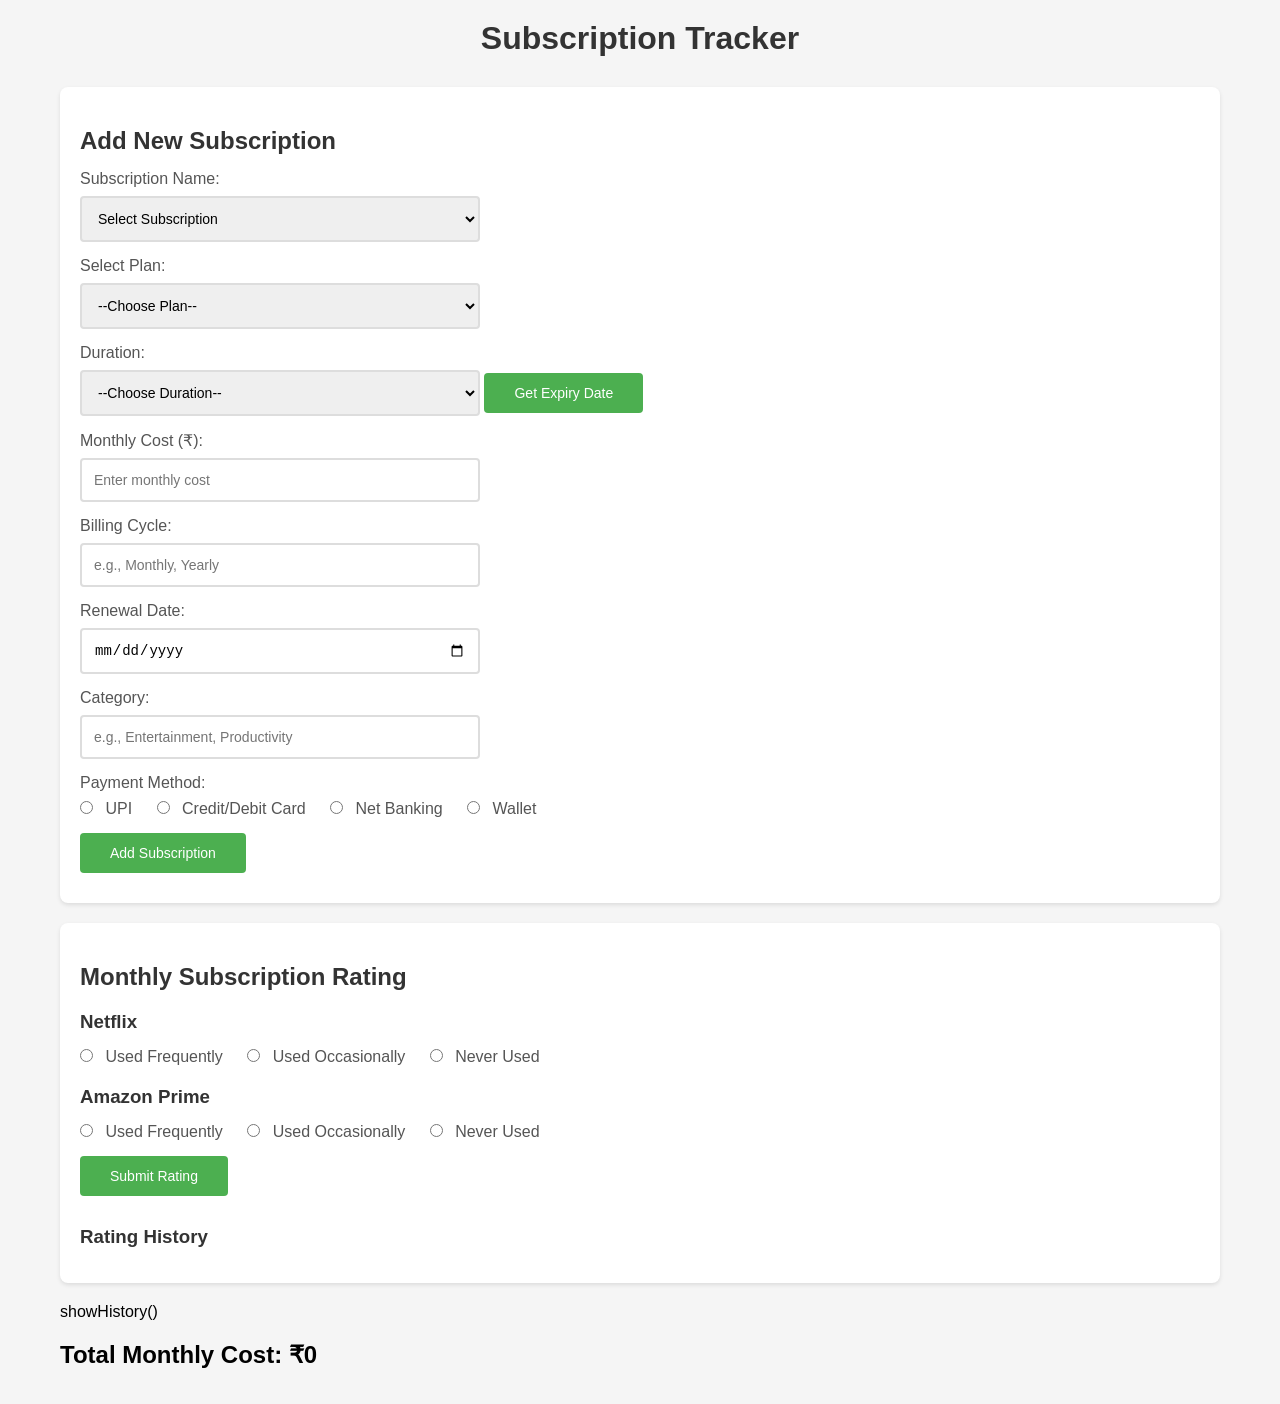
<file: stuff 2.html>
<!DOCTYPE html>
<html>
<head>
    <meta charset="UTF-8">
    <meta name="viewport" content="width=device-width, initial-scale=1.0">
    <title>Subscription Tracker</title>
    <style>
        * {
            margin: 0;
            padding: 0;
            box-sizing: border-box;
        }

        body {
            font-family: Arial, sans-serif;
            background-color: #f5f5f5;
            padding: 20px;
            max-width: 1200px;
            margin: 0 auto;
        }

        h1 {
            color: #333;
            font-size: 32px;
            margin-bottom: 30px;
            text-align: center;
        }

        h2, h3 {
            color: #333;
            margin-top: 20px;
            margin-bottom: 15px;
        }

        .form, .section {
            background-color: white;
            padding: 20px;
            border-radius: 8px;
            margin-bottom: 20px;
            box-shadow: 0 2px 4px rgba(0,0,0,0.1);
        }

        label {
            display: block;
            margin-bottom: 8px;
            color: #555;
            font-weight: 500;
        }

        input[type="text"],
        input[type="number"],
        input[type="date"],
        input[type="month"],
        input[type="password"],
        select {
            width: 100%;
            max-width: 400px;
            padding: 12px;
            margin-bottom: 15px;
            border: 2px solid #ddd;
            border-radius: 4px;
            font-size: 14px;
            transition: border-color 0.3s;
        }

        input[type="text"]:focus,
        input[type="number"]:focus,
        input[type="date"]:focus,
        input[type="month"]:focus,
        input[type="password"]:focus,
        select:focus {
            outline: none;
            border-color: #4CAF50;
        }

        button {
            padding: 12px 30px;
            background-color: #4CAF50;
            color: white;
            border: none;
            border-radius: 4px;
            cursor: pointer;
            font-size: 14px;
            margin-right: 10px;
            margin-bottom: 10px;
            transition: background-color 0.3s;
        }

        button:hover {
            background-color: #45a049;
        }

        input[type="radio"] {
            margin-right: 8px;
            cursor: pointer;
        }

        .radio-group {
            margin-bottom: 15px;
        }

        .radio-group label {
            display: inline-block;
            margin-right: 20px;
            margin-bottom: 0;
        }

        #result {
            margin-top: 15px;
            padding: 15px;
            background-color: #f0f0f0;
            border-radius: 4px;
            display: none;
        }

        #history {
            list-style: none;
            padding: 0;
        }

        #history li {
            padding: 10px;
            background-color: #f9f9f9;
            border-left: 4px solid #4CAF50;
            margin-bottom: 8px;
        }

        @media (max-width: 768px) {
            h1 {
                font-size: 24px;
            }

            input[type="text"],
            input[type="number"],
            input[type="date"],
            input[type="month"],
            input[type="password"],
            select {
                max-width: 100%;
            }

            .form, .section {
                padding: 15px;
            }
        }
    </style>
</head>
<body>
    <h1>Subscription Tracker</h1>

    <div class="form">
        <h2>Add New Subscription</h2>

        <label for="name">Subscription Name:</label>
        <select id="name" required>
            <option value="">Select Subscription</option>
            <option>NETFLIX</option>
            <option>AMAZON PRIME</option>
            <option>HOTSTAR</option>
            <option>ZEE5</option>
            <option>PRIME VIDEO</option>
            <option>MX PLAYER</option>
            <option>SPOTIFY</option>
            <option>JIO CINEMA</option>
        </select>

        <label for="plan">Select Plan:</label>
        <select id="plan" required>
            <option value="">--Choose Plan--</option>
            <option value="basic">Basic - ₹99/month</option>
            <option value="pro">Pro - ₹199/month</option>
            <option value="premium">Premium - ₹299/month</option>
        </select>

        <label for="duration">Duration:</label>
        <select id="duration" required>
            <option value="">--Choose Duration--</option>
            <option value="7">1 Week</option>
            <option value="30">1 Month</option>
            <option value="90">3 Months</option>
            <option value="365">1 Year</option>
        </select>

        <button onclick="calculateExpiry()">Get Expiry Date</button>
        <p id="result"></p>

        <label for="price">Monthly Cost (₹):</label>
        <input type="number" id="price" placeholder="Enter monthly cost" required>

        <label for="billingCycle">Billing Cycle:</label>
        <input type="text" id="billingCycle" placeholder="e.g., Monthly, Yearly" required>

        <label for="date">Renewal Date:</label>
        <input type="date" id="date" required>

        <label for="category">Category:</label>
        <input type="text" id="category" placeholder="e.g., Entertainment, Productivity" required>

        <label>Payment Method:</label>
        <div class="radio-group">
            <label><input type="radio" name="payment" value="upi"> UPI</label>
            <label><input type="radio" name="payment" value="card"> Credit/Debit Card</label>
            <label><input type="radio" name="payment" value="netbanking"> Net Banking</label>
            <label><input type="radio" name="payment" value="wallet"> Wallet</label>
        </div>

        <div id="paymentDetails"></div>

        <button onclick="addSubscription()">Add Subscription</button>
    </div>

    <div class="section">
        <h2>Monthly Subscription Rating</h2>

        <h3>Netflix</h3>
        <div class="radio-group">
            <label><input type="radio" name="netflix-rating" value="Frequently"> Used Frequently</label>
            <label><input type="radio" name="netflix-rating" value="Occasionally"> Used Occasionally</label>
            <label><input type="radio" name="netflix-rating" value="Never"> Never Used</label>
        </div>

        <h3>Amazon Prime</h3>
        <div class="radio-group">
            <label><input type="radio" name="prime-rating" value="Frequently"> Used Frequently</label>
            <label><input type="radio" name="prime-rating" value="Occasionally"> Used Occasionally</label>
            <label><input type="radio" name="prime-rating" value="Never"> Never Used</label>
        </div>

        <button onclick="saveRating()">Submit Rating</button>

        <h3>Rating History</h3>
        <ul id="history"></ul>
    </div>

    <script>
        function calculateExpiry() {
            const duration = document.getElementById("duration").value;
            if (!duration) {
                alert("Please select a duration");
                return;
            }
            
            const today = new Date();
            const expiry = new Date(today.setDate(today.getDate() + parseInt(duration)));
            document.getElementById("result").style.display = "block";
            document.getElementById("result").textContent = "Expiry Date: " + expiry.toLocaleDateString();
        }

        function addSubscription() {
            alert("Subscription added successfully!");
        }

        function saveRating() {
            const netflixRating = document.querySelector('input[name="netflix-rating"]:checked')?.value;
            const primeRating = document.querySelector('input[name="prime-rating"]:checked')?.value;
            
            if (!netflixRating || !primeRating) {
                alert("Please rate both subscriptions");
                return;
            }

            let history = JSON.parse(localStorage.getItem("ratings")) || [];
            let date = new Date().toLocaleDateString();
            
            history.push(date + " - Netflix: " + netflixRating + ", Prime: " + primeRating);
            localStorage.setItem("ratings", JSON.stringify(history));
            
            showHistory();
            alert("Rating saved successfully!");
        }

        function showHistory() {
            let history = JSON.parse(localStorage.getItem("ratings")) || [];
            let list = document.getElementById("history");
            list.innerHTML = "";
            
            history.forEach(function(item) {
                let li = document.createElement("li");
                li.textContent = item;
                list.appendChild(li);
            });
        }

        // Load history on page load
        showHistory();
    </script>
</body>
</html>
showHistory()

</script>

</body>
</html>






    
  </div>

  <h2 style="color:black;"
    style="font-family: 'Times New Roman', Times, serif;"
    style="font-size:200px">Total Monthly Cost: ₹<span id="total">0</span></h2>
  <ul id="list"></ul>

  <script src="script.js"></script>
</body>
</file>
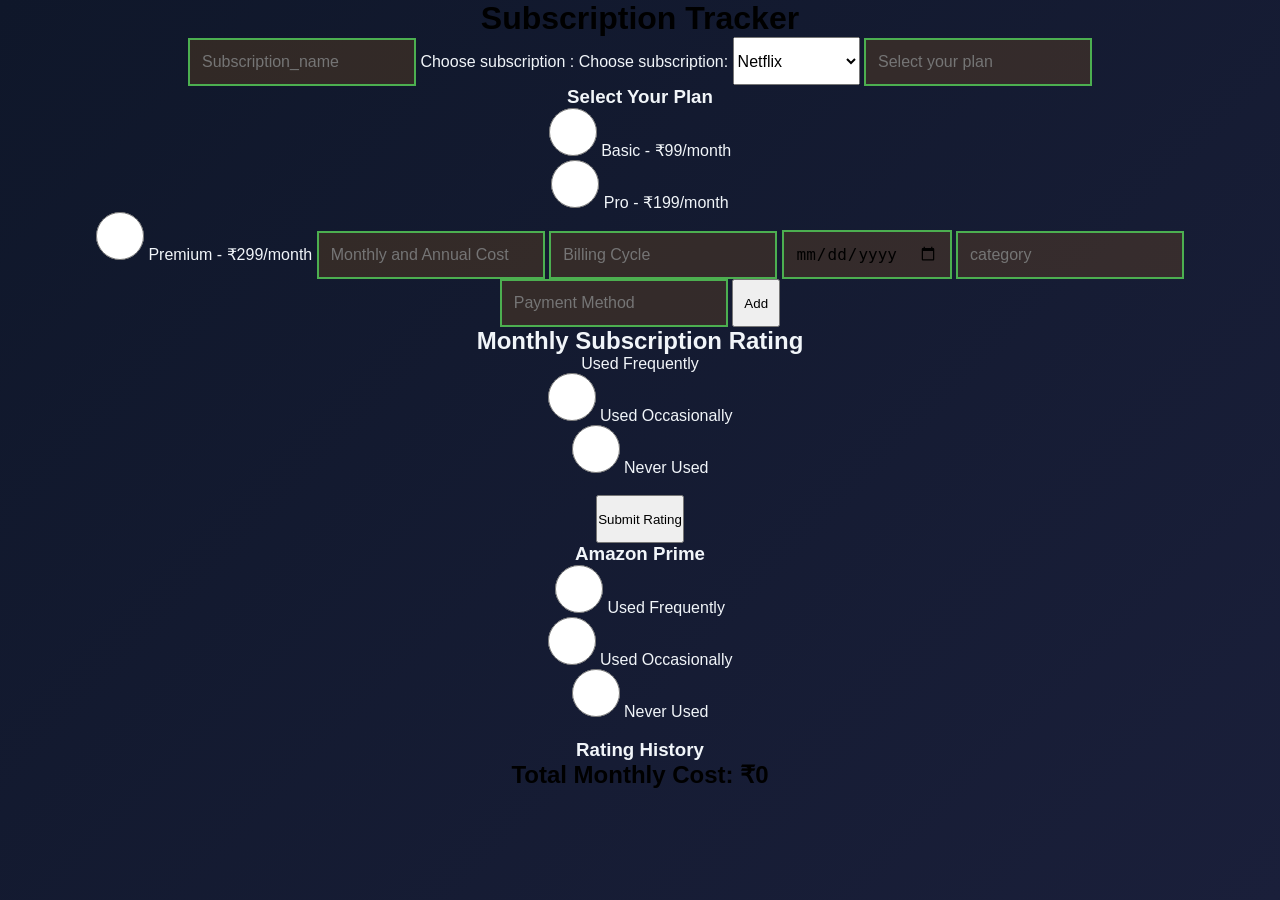
<file: stuff1.html>
<!DOCTYPE html>
<html>
<head>
    <style >
        input{ 
            background-color: pink ;
            border:2px solid #4CAF50;
            padding: 12px;
        }

        


    </style>
  <title>Subscription Tracker</title>
  <link rel="stylesheet" href="style.css">
</head>
<body>

  <h1 style="color:black;"
    style="font-family: 'Times New Roman', Times, serif;"
    style="font-size:200px">Subscription Tracker </h1>

  <div class="form">

    <input type="text" id="name" placeholder="Subscription_name " style="background-color:  rgba(233, 140, 10, 0.153);";>
    <label for="subscription_name">Choose subscription :</label>

<label for="subscription_name">Choose subscription:</label>

<select id="subscription_name" name="subscription_name">
  <option value="NETFLIX">Netflix</option>
  <option value="SPOTIFY">Spotify</option>
  <option value="AMAZON">Amazon Prime</option>
</select>
    <input type="text" id="plan" placeholder="Select your plan" style="background-color: rgba(233, 140, 10, 0.153)">
    <h3>Select Your Plan</h3>

<input type="radio" id="basic" name="plan" value="basic">
<label for="basic">Basic - ₹99/month</label><br>

<input type="radio" id="pro" name="plan" value="pro">
<label for="pro">Pro - ₹199/month</label><br>

<input type="radio" id="premium" name="plan" value="premium">
<label for="premium">Premium - ₹299/month</label>
    <input type="number" id="price" placeholder="Monthly and Annual Cost" style="background-color:rgba(233, 140, 10, 0.153);">
    <input type="number" id="Name" placeholder="Billing Cycle" style="background-color:rgba(233, 140, 10, 0.153);">
    <input type="date" id="date" placeholder="Renewal date" style="background-color:rgba(233, 140, 10, 0.153)">
    <input type="text" id="name" placeholder="category" style="background-color: rgba(233, 140, 10, 0.153)">
    <input type="text" id="name" placeholder="Payment Method" style="background-color: rgba(233, 140, 10, 0.153)">
    <button onclick="addSubscription()">Add</button>



<title> Subscription Rating</title>

<style>
body{
font-family: Arial;
text-align:center;
}

.box{
border:2px solid black;
padding:20px;
width:300px;
margin:auto;
}
</style>

</head>

<body>

<h2>Monthly Subscription Rating</h2>

<div class="hexagon>

<h3>Netflix</h3>

<label>
<input type="radio" name="rating" value="Frequently"> Used Frequently
</label><br>

<label>
<input type="radio" name="rating" value="Occasionally"> Used Occasionally
</label><br>

<label>
<input type="radio" name="rating" value="Never"> Never Used
</label><br><br>

<button onclick="saveRating()">Submit Rating</button> 


<h3>Amazon Prime</h3>
<label>
<input type="radio" name="rating" value="Frequently"> Used Frequently
</label><br>

<label>
<input type="radio" name="rating" value="Occasionally"> Used Occasionally
</label><br>

<label>
<input type="radio" name="rating" value="Never"> Never Used
</label><br><br>

</div>

<h3>Rating History</h3>
<ul id="history"></ul>

<script>

function saveRating(){

let rating = document.querySelector('input[name="rating"]:checked').value

let history = JSON.parse(localStorage.getItem("ratings")) || []

let date = new Date().toLocaleDateString()

history.push(date + " - " + rating)

localStorage.setItem("ratings", JSON.stringify(history))

showHistory()

}

function showHistory(){

let history = JSON.parse(localStorage.getItem("ratings")) || []

let list = document.getElementById("history")

list.innerHTML=""

history.forEach(function(item){
let li = document.createElement("li")
li.textContent = item
list.appendChild(li)
})

}

showHistory()

</script>

</body>
</html>






    
  </div>

  <h2 style="color:black;"
    style="font-family: 'Times New Roman', Times, serif;"
    style="font-size:200px">Total Monthly Cost: ₹<span id="total">0</span></h2>
  <ul id="list"></ul>

  <script src="script.js"></script>
</body>
</file>
<file: style.css>
/* ==================== ROOT & VARIABLES ==================== */
:root {
    --primary-color: #6366f1;
    --primary-dark: #4f46e5;
    --primary-light: #818cf8;
    --accent-color: #a78bfa;
    --danger-color: #ef4444;
    --success-color: #10b981;
    --warning-color: #f59e0b;
    
    --bg-primary: #0f172a;
    --bg-secondary: #1e293b;
    --bg-tertiary: #334155;
    --text-primary: #f1f5f9;
    --text-secondary: #cbd5e1;
    --text-tertiary: #94a3b8;
    
    --glass-bg: rgba(30, 41, 59, 0.7);
    --glass-border: rgba(226, 232, 240, 0.1);
    
    --shadow-sm: 0 2px 4px rgba(0, 0, 0, 0.3);
    --shadow-md: 0 8px 16px rgba(0, 0, 0, 0.4);
    --shadow-lg: 0 20px 40px rgba(0, 0, 0, 0.5);
    
    --transition: all 0.3s cubic-bezier(0.4, 0, 0.2, 1);
    
    /* Safe area insets for notched devices */
    --safe-area-inset-top: env(safe-area-inset-top, 0);
    --safe-area-inset-right: env(safe-area-inset-right, 0);
    --safe-area-inset-bottom: env(safe-area-inset-bottom, 0);
    --safe-area-inset-left: env(safe-area-inset-left, 0);
}

/* ==================== ANDROID / PWA OPTIMIZATIONS ==================== */
/* Enable GPU acceleration for smooth animations on mobile */
body,
.dashboard-wrapper,
.sidebar,
.main-content,
.page-content {
    -webkit-font-smoothing: antialiased;
    -webkit-transform: translateZ(0);
    transform: translateZ(0);
}

/* Optimize touch interactions */
button,
a,
input,
select,
textarea,
.nav-item,
.fab,
.subscription-card,
.metric-card {
    -webkit-touch-callout: none;
    -webkit-user-select: none;
    user-select: none;
    -webkit-tap-highlight-color: transparent;
    touch-action: manipulation;
    /* Minimum touch target size (48x48px) */
    min-height: 48px;
    min-width: 48px;
}

/* Ensure proper viewport fit for notches */
html {
    width: 100%;
    height: 100%;
    padding-top: var(--safe-area-inset-top);
    padding-right: var(--safe-area-inset-right);
    padding-bottom: var(--safe-area-inset-bottom);
    padding-left: var(--safe-area-inset-left);
}

body {
    width: 100%;
    height: 100%;
    overflow-x: hidden;
}

#loginPage,
.dashboard-wrapper {
    padding-top: max(0px, var(--safe-area-inset-top));
    padding-bottom: max(0px, var(--safe-area-inset-bottom));
}

/* Prevent zoom on input focus on iOS */
input,
select,
textarea {
    font-size: 16px;
}

/* ==================== GLOBAL STYLES ==================== */
* {
    margin: 0;
    padding: 0;
    box-sizing: border-box;
}

html, body {
    width: 100%;
    height: 100%;
}

body {
    font-family: 'Poppins', sans-serif;
    background: linear-gradient(135deg, var(--bg-primary) 0%, #1a1f3a 100%);
    color: var(--text-primary);
    background-attachment: fixed;
    min-height: 100vh;
    overflow-x: hidden;
}

/* Scrollbar */
::-webkit-scrollbar {
    width: 8px;
}

::-webkit-scrollbar-track {
    background: transparent;
}

::-webkit-scrollbar-thumb {
    background: rgba(99, 102, 241, 0.3);
    border-radius: 4px;
}

::-webkit-scrollbar-thumb:hover {
    background: rgba(99, 102, 241, 0.5);
}

/* ==================== GLASSMORPHISM ==================== */
.glass {
    background: var(--glass-bg);
    backdrop-filter: blur(10px);
    border: 1px solid var(--glass-border);
    border-radius: 16px;
}

.glass:hover {
    background: rgba(30, 41, 59, 0.8);
    border-color: rgba(226, 232, 240, 0.15);
}

/* ==================== HIDDEN/ACTIVE STATES ==================== */
.hidden {
    display: none !important;
}

.active {
    display: block !important;
}

/* ==================== AUTH PAGE ==================== */
.auth-page {
    display: none;
    min-height: 100vh;
    width: 100%;
    position: relative;
    z-index: 1001;
}

.auth-page.active {
    display: flex;
    align-items: center;
    justify-content: center;
}

.auth-container {
    width: 100%;
    height: 100%;
    display: grid;
    grid-template-columns: 1fr 1fr;
    background: linear-gradient(135deg, var(--bg-primary) 0%, #1a1f3a 100%);
}

.auth-left {
    background: linear-gradient(135deg, var(--primary-color), var(--accent-color));
    display: flex;
    align-items: center;
    justify-content: center;
    padding: 40px;
}

.auth-branding {
    text-align: center;
    color: white;
}

.brand-logo {
    width: 100px;
    height: 100px;
    background: rgba(255, 255, 255, 0.2);
    border-radius: 20px;
    display: flex;
    align-items: center;
    justify-content: center;
    font-size: 50px;
    margin: 0 auto 30px;
    backdrop-filter: blur(10px);
    border: 2px solid rgba(255, 255, 255, 0.3);
}

.auth-branding h1 {
    font-size: 48px;
    font-weight: 800;
    margin-bottom: 10px;
}

.auth-branding p {
    font-size: 16px;
    opacity: 0.9;
    margin-bottom: 50px;
}

.brand-features {
    display: flex;
    flex-direction: column;
    gap: 20px;
}

.feature {
    display: flex;
    align-items: center;
    gap: 15px;
    font-size: 14px;
}

.feature i {
    font-size: 24px;
}

.auth-right {
    display: flex;
    align-items: center;
    justify-content: center;
    padding: 40px;
    background: linear-gradient(135deg, var(--bg-secondary) 0%, var(--bg-primary) 100%);
}

.auth-form-container {
    width: 100%;
    max-width: 400px;
}

.auth-form-container h2 {
    font-size: 32px;
    font-weight: 800;
    margin-bottom: 8px;
}

.auth-form-container > p {
    color: var(--text-tertiary);
    margin-bottom: 30px;
}

.auth-form {
    display: flex;
    flex-direction: column;
    gap: 20px;
    margin-bottom: 20px;
}

.form-group {
    display: flex;
    flex-direction: column;
    gap: 8px;
}

.form-group label {
    font-size: 13px;
    color: var(--text-secondary);
    font-weight: 600;
}

.form-group input,
.form-group select {
    padding: 12px;
    background: rgba(15, 23, 42, 0.5);
    border: 1px solid var(--glass-border);
    border-radius: 10px;
    color: var(--text-primary);
    font-size: 14px;
    font-family: 'Poppins', sans-serif;
    transition: var(--transition);
}

.form-group input:focus,
.form-group select:focus {
    outline: none;
    border-color: var(--primary-light);
    background: rgba(15, 23, 42, 0.8);
    box-shadow: 0 0 20px rgba(99, 102, 241, 0.2);
}

.form-group input::placeholder {
    color: var(--text-tertiary);
}

.form-group .valid-icon,
.form-group .toggle-password {
    display: none;
}

.form-options {
    display: flex;
    justify-content: space-between;
    align-items: center;
    font-size: 13px;
}

.checkbox {
    display: flex;
    align-items: center;
    gap: 8px;
    cursor: pointer;
    color: var(--text-secondary);
}

.checkbox input {
    width: 16px;
    height: 16px;
    cursor: pointer;
}

.forgot-password {
    color: var(--primary-light);
    text-decoration: none;
    transition: var(--transition);
}

.forgot-password:hover {
    color: var(--primary-color);
}

.divider {
    text-align: center;
    color: var(--text-tertiary);
    font-size: 13px;
    margin: 20px 0;
    position: relative;
}

.divider::before,
.divider::after {
    content: '';
    position: absolute;
    top: 50%;
    width: 45%;
    height: 1px;
    background: var(--glass-border);
}

.divider::before {
    left: 0;
}

.divider::after {
    right: 0;
}

.btn-social {
    width: 100%;
    padding: 12px;
    background: var(--glass-bg);
    border: 1px solid var(--glass-border);
    border-radius: 10px;
    color: var(--text-primary);
    font-weight: 600;
    cursor: pointer;
    display: flex;
    align-items: center;
    justify-content: center;
    gap: 10px;
    transition: var(--transition);
}

.btn-social:hover {
    background: rgba(30, 41, 59, 0.8);
    border-color: var(--primary-light);
}

.auth-footer {
    text-align: center;
    margin-top: 20px;
    font-size: 14px;
    color: var(--text-tertiary);
}

.auth-footer a {
    color: var(--primary-light);
    text-decoration: none;
    transition: var(--transition);
}

.auth-footer a:hover {
    color: var(--primary-color);
}

/* ==================== DASHBOARD WRAPPER ==================== */
.dashboard-wrapper {
    display: none;
    min-height: 100vh;
    width: 100%;
    grid-template-columns: 280px 1fr;
    position: relative;
    z-index: 1;
}

.dashboard-wrapper.active {
    display: grid;
    z-index: 1;
}

/* ==================== SIDEBAR ==================== */
.sidebar {
    position: fixed;
    left: 0;
    top: 0;
    width: 280px;
    height: 100vh;
    background: linear-gradient(180deg, var(--bg-secondary) 0%, var(--bg-primary) 100%);
    border-right: 1px solid var(--glass-border);
    display: flex;
    flex-direction: column;
    padding: 30px 20px;
    z-index: 999;
    overflow-y: auto;
    box-shadow: var(--shadow-md);
}

.logo {
    display: flex;
    align-items: center;
    gap: 12px;
    margin-bottom: 40px;
    font-size: 24px;
    font-weight: 700;
}

.logo i {
    background: linear-gradient(135deg, var(--primary-color), var(--accent-color));
    background-clip: text;
    -webkit-background-clip: text;
    -webkit-text-fill-color: transparent;
}

.nav-menu {
    flex: 1;
    display: flex;
    flex-direction: column;
    gap: 8px;
}

.nav-item {
    display: flex;
    align-items: center;
    gap: 14px;
    padding: 14px 16px;
    border-radius: 12px;
    color: var(--text-secondary);
    text-decoration: none;
    font-weight: 500;
    transition: var(--transition);
    cursor: pointer;
}

.nav-item:hover {
    background: rgba(99, 102, 241, 0.1);
    color: var(--primary-light);
    transform: translateX(4px);
}

.nav-item.active {
    background: linear-gradient(135deg, rgba(99, 102, 241, 0.2), rgba(167, 139, 250, 0.1));
    color: var(--primary-light);
    border-left: 3px solid var(--primary-color);
    padding-left: 13px;
}

.sidebar-footer {
    padding-top: 20px;
    border-top: 1px solid var(--glass-border);
}

.btn-logout {
    width: 100%;
    padding: 12px;
    background: rgba(239, 68, 68, 0.1);
    border: 1px solid rgba(239, 68, 68, 0.2);
    border-radius: 10px;
    color: var(--danger-color);
    font-weight: 600;
    cursor: pointer;
    display: flex;
    align-items: center;
    justify-content: center;
    gap: 10px;
    transition: var(--transition);
}

.btn-logout:hover {
    background: rgba(239, 68, 68, 0.2);
    border-color: var(--danger-color);
}

/* ==================== MAIN CONTENT ==================== */
.main-content {
    margin-left: 280px;
    min-height: 100vh;
    display: flex;
    flex-direction: column;
    background: linear-gradient(135deg, var(--bg-primary) 0%, #1a1f3a 100%);
    background-attachment: fixed;
}

.top-header {
    position: sticky;
    top: 0;
    z-index: 100;
    height: 80px;
    padding: 0 40px;
    display: flex;
    align-items: center;
    justify-content: space-between;
    background: linear-gradient(180deg, rgba(30, 41, 59, 0.8) 0%, rgba(30, 41, 59, 0.4) 100%);
    backdrop-filter: blur(10px);
    border-bottom: 1px solid var(--glass-border);
}

.header-left h1 {
    font-size: 28px;
    font-weight: 700;
}

.header-right {
    display: flex;
    align-items: center;
    gap: 20px;
}

.search-bar {
    position: relative;
    display: flex;
    align-items: center;
    width: 300px;
    padding: 10px 16px;
    background: var(--glass-bg);
    border: 1px solid var(--glass-border);
    border-radius: 12px;
    transition: var(--transition);
}

.search-bar:focus-within {
    background: rgba(30, 41, 59, 0.8);
    border-color: var(--primary-light);
    box-shadow: 0 0 20px rgba(99, 102, 241, 0.2);
}

.search-bar i {
    color: var(--text-tertiary);
    margin-right: 12px;
}

.search-bar input {
    background: none;
    border: none;
    color: var(--text-primary);
    width: 100%;
    outline: none;
    font-size: 14px;
}

.search-bar input::placeholder {
    color: var(--text-tertiary);
}

.header-btn {
    position: relative;
    width: 44px;
    height: 44px;
    border-radius: 12px;
    background: var(--glass-bg);
    border: 1px solid var(--glass-border);
    color: var(--text-primary);
    cursor: pointer;
    font-size: 18px;
    transition: var(--transition);
}

.header-btn:hover {
    background: rgba(99, 102, 241, 0.1);
    border-color: var(--primary-light);
}

.badge {
    position: absolute;
    top: -8px;
    right: -8px;
    width: 24px;
    height: 24px;
    background: linear-gradient(135deg, var(--danger-color), #f87171);
    border-radius: 50%;
    display: flex;
    align-items: center;
    justify-content: center;
    font-size: 11px;
    font-weight: 700;
    color: white;
}

/* ==================== PAGE CONTENT ==================== */
.page-content {
    display: none;
    flex: 1;
    padding: 40px;
    max-width: 1600px;
    margin: 0 auto;
    width: 100%;
}

.page-content.active {
    display: block;
    animation: fadeIn 0.3s ease;
}

@keyframes fadeIn {
    from { opacity: 0; }
    to { opacity: 1; }
}

/* ==================== METRICS GRID ==================== */
.metrics-grid {
    display: grid;
    grid-template-columns: repeat(auto-fit, minmax(260px, 1fr));
    gap: 20px;
    margin-bottom: 40px;
}

.metric-card {
    padding: 24px;
    border-radius: 16px;
    position: relative;
    overflow: hidden;
}

.metric-card::before {
    content: '';
    position: absolute;
    top: -50%;
    right: -50%;
    width: 200px;
    height: 200px;
    background: radial-gradient(circle, var(--primary-color) 0%, transparent 70%);
    opacity: 0.1;
    border-radius: 50%;
}

.metric-card.warning {
    border: 2px solid rgba(249, 115, 22, 0.2);
}

.metric-card.success {
    border: 2px solid rgba(16, 185, 129, 0.2);
}

.metric-header {
    display: flex;
    justify-content: space-between;
    align-items: start;
    margin-bottom: 16px;
    position: relative;
    z-index: 1;
}

.metric-header h3 {
    font-size: 14px;
    font-weight: 600;
    color: var(--text-tertiary);
    text-transform: uppercase;
    letter-spacing: 0.5px;
}

.metric-header i {
    font-size: 24px;
    background: linear-gradient(135deg, var(--primary-color), var(--accent-color));
    background-clip: text;
    -webkit-background-clip: text;
    -webkit-text-fill-color: transparent;
}

.metric-value {
    font-size: 32px;
    font-weight: 700;
    margin-bottom: 8px;
    background: linear-gradient(135deg, var(--text-primary), var(--text-secondary));
    background-clip: text;
    -webkit-background-clip: text;
    -webkit-text-fill-color: transparent;
    position: relative;
    z-index: 1;
}

.metric-value.danger {
    color: var(--danger-color);
}

.metric-label {
    font-size: 13px;
    color: var(--text-tertiary);
    position: relative;
    z-index: 1;
}

/* ==================== CHART SECTION ==================== */
.chart-section {
    padding: 24px;
    border-radius: 16px;
    margin-bottom: 40px;
}

.chart-header {
    margin-bottom: 24px;
}

.chart-header h2 {
    font-size: 18px;
    font-weight: 700;
    margin-bottom: 4px;
}

.chart-header p {
    font-size: 13px;
    color: var(--text-tertiary);
}

.chart-container {
    position: relative;
    height: 300px;
}

/* ==================== OVERVIEW SECTION ==================== */
.overview-section {
    margin-bottom: 40px;
}

.overview-section h2 {
    font-size: 22px;
    font-weight: 700;
    margin-bottom: 20px;
}

.overview-grid {
    display: grid;
    grid-template-columns: repeat(auto-fit, minmax(180px, 1fr));
    gap: 20px;
}

.overview-card {
    padding: 24px;
    border-radius: 16px;
    text-align: center;
    transition: var(--transition);
}

.overview-card:hover {
    transform: translateY(-5px);
}

.overview-icon {
    width: 60px;
    height: 60px;
    margin: 0 auto 16px;
    border-radius: 12px;
    display: flex;
    align-items: center;
    justify-content: center;
    font-size: 28px;
}

.overview-card.actively-used .overview-icon {
    background: rgba(16, 185, 129, 0.2);
    color: var(--success-color);
}

.overview-card.occasionally-used .overview-icon {
    background: rgba(249, 115, 22, 0.2);
    color: var(--warning-color);
}

.overview-card.rarely-used .overview-icon {
    background: rgba(239, 68, 68, 0.2);
    color: var(--danger-color);
}

.overview-card h3 {
    font-size: 32px;
    font-weight: 700;
    margin-bottom: 8px;
}

.overview-card p {
    font-size: 13px;
    color: var(--text-tertiary);
}

/* ==================== RECOMMENDATIONS ==================== */
.recommendations {
    padding: 24px;
    border-radius: 16px;
}

.recommendations-header {
    display: flex;
    justify-content: space-between;
    align-items: center;
    margin-bottom: 20px;
}

.recommendations-header h2 {
    font-size: 18px;
    font-weight: 700;
}

.recommendations-header i {
    font-size: 20px;
    color: var(--warning-color);
}

.recommendations-list {
    display: flex;
    flex-direction: column;
    gap: 12px;
}

.recommendation-item {
    padding: 16px;
    background: rgba(239, 68, 68, 0.1);
    border-left: 4px solid var(--danger-color);
    border-radius: 8px;
    display: flex;
    justify-content: space-between;
    align-items: center;
}

.recommendation-item strong {
    color: var(--danger-color);
}

.recommendation-action {
    background: var(--danger-color);
    color: white;
    border: none;
    padding: 8px 16px;
    border-radius: 8px;
    cursor: pointer;
    font-weight: 600;
    transition: var(--transition);
}

.recommendation-action:hover {
    background: #dc2626;
}

/* ==================== EXPIRING SOON SECTION ==================== */
.expiring-soon-section {
    padding: 24px;
    margin-bottom: 24px;
}

.section-header-inline {
    display: flex;
    justify-content: space-between;
    align-items: center;
    margin-bottom: 20px;
}

.section-header-inline h2 {
    font-size: 18px;
    font-weight: 700;
}

.section-header-inline i {
    font-size: 20px;
    color: var(--warning-color);
}

.expiring-list {
    display: flex;
    flex-direction: column;
    gap: 12px;
}

.expiring-item {
    padding: 16px;
    background: rgba(249, 115, 22, 0.1);
    border-left: 4px solid var(--warning-color);
    border-radius: 8px;
    display: flex;
    justify-content: space-between;
    align-items: center;
}

.expiring-item.critical {
    background: rgba(239, 68, 68, 0.1);
    border-left-color: var(--danger-color);
}

.expiring-item-info {
    flex: 1;
}

.expiring-item-name {
    font-weight: 600;
    color: var(--text-primary);
    margin-bottom: 4px;
}

.expiring-item-date {
    font-size: 13px;
    color: var(--text-tertiary);
}

.expiring-item-badge {
    padding: 6px 12px;
    border-radius: 6px;
    font-size: 12px;
    font-weight: 600;
    background: rgba(249, 115, 22, 0.2);
    color: var(--warning-color);
}

.expiring-item.critical .expiring-item-badge {
    background: rgba(239, 68, 68, 0.2);
    color: var(--danger-color);
}

/* ==================== SECTION HEADER ==================== */
.section-header {
    display: flex;
    justify-content: space-between;
    align-items: center;
    margin-bottom: 28px;
    gap: 20px;
}

.section-header h2 {
    font-size: 22px;
    font-weight: 700;
}

.section-header p {
    font-size: 14px;
    color: var(--text-tertiary);
}

/* ==================== FILTER BAR ==================== */
.filter-bar {
    display: flex;
    gap: 16px;
    margin-bottom: 24px;
    padding: 16px 20px;
    align-items: center;
}

.filter-group {
    display: flex;
    align-items: center;
    gap: 10px;
}

.filter-group label {
    font-size: 13px;
    color: var(--text-secondary);
    font-weight: 600;
    white-space: nowrap;
}

.filter-group select {
    padding: 8px 12px;
    background: rgba(15, 23, 42, 0.5);
    border: 1px solid var(--glass-border);
    border-radius: 8px;
    color: var(--text-primary);
    font-size: 13px;
    cursor: pointer;
    transition: var(--transition);
}

.filter-group select:hover,
.filter-group select:focus {
    border-color: var(--primary-light);
    background: rgba(15, 23, 42, 0.8);
}

/* ==================== SUBSCRIPTIONS GRID ==================== */
.subscriptions-grid {
    display: grid;
    grid-template-columns: repeat(auto-fill, minmax(300px, 1fr));
    gap: 20px;
}

.subscription-card {
    background: linear-gradient(135deg, rgba(99, 102, 241, 0.05), rgba(167, 139, 250, 0.05));
    border: 2px solid var(--glass-border);
    border-radius: 14px;
    padding: 20px;
    transition: var(--transition);
    position: relative;
    overflow: hidden;
}

.subscription-card::before {
    content: '';
    position: absolute;
    top: 0;
    left: 0;
    right: 0;
    height: 3px;
    background: linear-gradient(90deg, var(--primary-color), var(--accent-color));
}

.subscription-card:hover {
    border-color: rgba(99, 102, 241, 0.3);
    background: linear-gradient(135deg, rgba(99, 102, 241, 0.1), rgba(167, 139, 250, 0.1));
    transform: translateY(-8px);
    box-shadow: 0 10px 30px rgba(99, 102, 241, 0.2);
}

.subscription-card.rare::before {
    background: var(--danger-color);
}

.subscription-card.occasional::before {
    background: var(--warning-color);
}

.subscription-card.frequent::before {
    background: var(--success-color);
}

.card-top {
    display: flex;
    justify-content: space-between;
    align-items: start;
    margin-bottom: 16px;
}

.card-name {
    font-size: 18px;
    font-weight: 700;
}

.card-actions {
    display: flex;
    gap: 8px;
}

.card-btn {
    width: 32px;
    height: 32px;
    border-radius: 8px;
    background: rgba(99, 102, 241, 0.1);
    border: 1px solid var(--glass-border);
    color: var(--text-secondary);
    cursor: pointer;
    font-size: 14px;
    transition: var(--transition);
    display: flex;
    align-items: center;
    justify-content: center;
}

.card-btn:hover {
    background: rgba(99, 102, 241, 0.2);
    color: var(--primary-light);
    border-color: var(--primary-light);
}

.card-btn.delete:hover {
    background: rgba(239, 68, 68, 0.1);
    color: var(--danger-color);
    border-color: var(--danger-color);
}

.category-badge {
    display: inline-block;
    padding: 4px 10px;
    background: rgba(99, 102, 241, 0.1);
    border-radius: 8px;
    font-size: 11px;
    color: var(--primary-light);
    font-weight: 600;
    margin-bottom: 12px;
}

.usage-badge {
    display: inline-block;
    padding: 4px 10px;
    border-radius: 8px;
    font-size: 11px;
    font-weight: 600;
    margin-bottom: 12px;
}

.usage-badge.frequent {
    background: rgba(16, 185, 129, 0.2);
    color: var(--success-color);
}

.usage-badge.occasional {
    background: rgba(249, 115, 22, 0.2);
    color: var(--warning-color);
}

.usage-badge.rare {
    background: rgba(239, 68, 68, 0.2);
    color: var(--danger-color);
}

.card-details {
    margin-bottom: 16px;
}

.detail-row {
    display: flex;
    justify-content: space-between;
    margin: 8px 0;
    font-size: 13px;
}

.detail-label {
    color: var(--text-tertiary);
}

.detail-value {
    color: var(--text-primary);
    font-weight: 600;
}

.card-footer {
    padding-top: 16px;
    border-top: 1px solid var(--glass-border);
    display: flex;
    justify-content: space-between;
    align-items: center;
}

.price {
    font-size: 22px;
    font-weight: 700;
    background: linear-gradient(135deg, var(--primary-color), var(--accent-color));
    background-clip: text;
    -webkit-background-clip: text;
    -webkit-text-fill-color: transparent;
}

.renewal-info {
    font-size: 12px;
    color: var(--text-tertiary);
}

/* ==================== INSIGHTS SECTION ==================== */
.insights-grid {
    display: grid;
    grid-template-columns: repeat(auto-fit, minmax(300px, 1fr));
    gap: 20px;
}

.insight-card.wide {
    grid-column: 1 / -1;
}

.insight-card {
    background: var(--glass-bg);
    border: 1px solid var(--glass-border);
    border-radius: 16px;
    padding: 24px;
    backdrop-filter: blur(10px);
}

.insight-header {
    display: flex;
    justify-content: space-between;
    align-items: center;
    margin-bottom: 16px;
}

.insight-header h3 {
    font-size: 16px;
    font-weight: 700;
}

.insight-header i {
    font-size: 20px;
    color: var(--primary-light);
}

.insight-content {
    font-size: 14px;
    color: var(--text-secondary);
}

/* ==================== PROFILE GRID ==================== */
.profile-grid {
    display: grid;
    grid-template-columns: repeat(auto-fit, minmax(300px, 1fr));
    gap: 20px;
}

.profile-card {
    padding: 24px;
    border-radius: 16px;
}

.profile-card h3 {
    font-size: 16px;
    font-weight: 700;
    margin-bottom: 16px;
}

.profile-item {
    margin-bottom: 16px;
    padding-bottom: 16px;
    border-bottom: 1px solid var(--glass-border);
}

.profile-item:last-child {
    border-bottom: none;
    margin-bottom: 0;
    padding-bottom: 0;
}

.profile-item label {
    font-size: 12px;
    color: var(--text-tertiary);
    text-transform: uppercase;
    font-weight: 600;
}

.profile-item p {
    font-size: 16px;
    color: var(--text-primary);
    font-weight: 600;
    margin-top: 6px;
}

/* ==================== BUTTONS ==================== */
.btn-primary,
.btn-secondary {
    padding: 12px 24px;
    border: none;
    border-radius: 12px;
    font-weight: 600;
    cursor: pointer;
    font-size: 14px;
    transition: var(--transition);
    font-family: 'Poppins', sans-serif;
}

.btn-large {
    width: 100%;
    padding: 14px 24px;
    font-size: 16px;
}

.btn-primary {
    background: linear-gradient(135deg, var(--primary-color), var(--primary-dark));
    color: white;
}

.btn-primary:hover {
    transform: translateY(-2px);
    box-shadow: 0 10px 30px rgba(99, 102, 241, 0.3);
}

.btn-primary:active {
    transform: scale(0.98);
}

.btn-secondary {
    background: var(--glass-bg);
    border: 1px solid var(--glass-border);
    color: var(--text-primary);
}

.btn-secondary:hover {
    background: rgba(30, 41, 59, 0.8);
    border-color: var(--primary-light);
}

/* ==================== FLOATING ACTION BUTTON ==================== */
.fab {
    position: fixed;
    bottom: 40px;
    right: 40px;
    width: 64px;
    height: 64px;
    border-radius: 50%;
    background: linear-gradient(135deg, var(--primary-color), var(--accent-color));
    border: none;
    color: white;
    font-size: 28px;
    cursor: pointer;
    box-shadow: 0 10px 40px rgba(99, 102, 241, 0.4);
    transition: var(--transition);
    z-index: 99;
>
}

.fab:hover {
    transform: scale(1.1);
    box-shadow: 0 15px 50px rgba(99, 102, 241, 0.5);
}

.fab:active {
    transform: scale(0.95);
}

.fab.fab-trigger {
    pointer-events: none;
    opacity: 0;
}

.dashboard-wrapper.active .fab.fab-trigger {
    pointer-events: auto;
    opacity: 1;
}

/* ==================== MODAL ==================== */
.modal {
    display: none;
    position: fixed;
    top: 0;
    left: 0;
    width: 100%;
    height: 100%;
    background: rgba(0, 0, 0, 0.6);
    backdrop-filter: blur(4px);
    z-index: 2000;
    align-items: center;
    justify-content: center;
    animation: fadeIn 0.3s ease;
}

.modal.active {
    display: flex;
}

.modal-content {
    width: 90%;
    max-width: 500px;
    max-height: 90vh;
    overflow-y: auto;
    padding: 32px;
    border-radius: 20px;
    animation: slideUp 0.3s ease;
}

@keyframes slideUp {
    from {
        transform: translateY(50px);
        opacity: 0;
    }
    to {
        transform: translateY(0);
        opacity: 1;
    }
}

.modal-header {
    display: flex;
    justify-content: space-between;
    align-items: center;
    margin-bottom: 24px;
}

.modal-header h2 {
    font-size: 22px;
    font-weight: 700;
}

.modal-close {
    background: none;
    border: none;
    color: var(--text-secondary);
    font-size: 24px;
    cursor: pointer;
    transition: var(--transition);
}

.modal-close:hover {
    color: var(--text-primary);
    transform: rotate(90deg);
}

.modal-form {
    display: flex;
    flex-direction: column;
    gap: 16px;
}

.form-row {
    display: grid;
    grid-template-columns: 1fr 1fr;
    gap: 16px;
}

.form-row.full-width {
    grid-template-columns: 1fr;
}

.form-actions {
    display: flex;
    gap: 12px;
    margin-top: 16px;
}

.form-actions button {
    flex: 1;
}

.modal-close-btn {
    background: var(--glass-bg) !important;
    border: 1px solid var(--glass-border) !important;
    color: var(--text-primary) !important;
}

.modal-close-btn:hover {
    background: rgba(30, 41, 59, 0.8) !important;
    border-color: var(--text-secondary) !important;
}

.empty-state {
    grid-column: 1 / -1;
    text-align: center;
    padding: 60px 20px;
    color: var(--text-tertiary);
    font-size: 16px;
}

/* ==================== RESPONSIVE DESIGN ==================== */
@media (max-width: 1200px) {
    .metrics-grid {
        grid-template-columns: repeat(2, 1fr);
    }

    .subscriptions-grid {
        grid-template-columns: repeat(2, 1fr);
    }
}

@media (max-width: 1024px) {
    :root {
        --sidebar-width: 240px;
    }

    .page-content {
        padding: 30px;
    }

    .top-header {
        padding: 0 30px;
    }

    .search-bar {
        width: 200px;
    }
}

@media (max-width: 768px) {
    .auth-container {
        grid-template-columns: 1fr;
    }

    .auth-left {
        display: none;
    }

    .dashboard-wrapper {
        grid-template-columns: 1fr;
    }

    .sidebar {
        position: fixed;
        left: -100%;
        width: 240px;
        transition: left 0.3s ease;
        z-index: 999;
    }

    .sidebar.active {
        left: 0;
    }

    .main-content {
        margin-left: 0;
    }

    .top-header {
        padding: 0 20px;
    }

    .page-content {
        padding: 20px;
    }

    .metrics-grid {
        grid-template-columns: 1fr;
    }

    .subscriptions-grid {
        grid-template-columns: 1fr;
    }

    .insights-grid {
        grid-template-columns: 1fr;
    }

    .insight-card.wide {
        grid-column: auto;
    }

    .section-header {
        flex-direction: column;
        align-items: flex-start;
    }

    .search-bar {
        width: 100%;
        max-width: 200px;
    }

    .form-row {
        grid-template-columns: 1fr;
    }

    .fab {
        width: 56px;
        height: 56px;
        font-size: 24px;
        bottom: 30px;
        right: 30px;
    }
}

@media (max-width: 480px) {
    .auth-form-container {
        max-width: 100%;
    }

    .page-content {
        padding: 16px;
    }

    .metrics-grid {
        grid-template-columns: 1fr;
        gap: 12px;
    }

    .subscriptions-grid {
        grid-template-columns: 1fr;
    }

    .modal-content {
        width: 95%;
        padding: 20px;
    }

    .fab {
        width: 52px;
        height: 52px;
        bottom: 20px;
        right: 20px;
    }

    .filter-bar {
        flex-direction: column;
        align-items: flex-start;
    }

    .filter-group {
        width: 100%;
    }

    .filter-group select {
        width: 100%;
    }

    .overview-grid {
        grid-template-columns: 1fr;
        gap: 12px;
    }
}

/* ==================== GLOBAL STYLES ==================== */
* {
    margin: 0;
    padding: 0;
    box-sizing: border-box;
}

html, body {
    width: 100%;
    height: 100%;
    overflow-x: hidden;
}

body {
    font-family: 'Poppins', sans-serif;
    background: linear-gradient(135deg, var(--bg-primary) 0%, #1a1f3a 100%);
    color: var(--text-primary);
    background-attachment: fixed;
    min-height: 100vh;
}

/* ==================== GLASSMORPHISM ==================== */
.glass {
    background: var(--glass-bg);
    backdrop-filter: blur(10px);
    border: 1px solid var(--glass-border);
    border-radius: 16px;
}

.glass:hover {
    background: rgba(30, 41, 59, 0.8);
    border-color: rgba(226, 232, 240, 0.15);
}

/* ==================== SIDEBAR ==================== */
.sidebar {
    position: fixed;
    left: 0;
    top: 0;
    width: var(--sidebar-width);
    height: 100vh;
    background: linear-gradient(180deg, var(--bg-secondary) 0%, var(--bg-primary) 100%);
    border-right: 1px solid var(--glass-border);
    display: flex;
    flex-direction: column;
    padding: 30px 20px;
    z-index: 1000;
    overflow-y: auto;
    box-shadow: var(--shadow-md);
}

/* Logo */
.logo {
    display: flex;
    align-items: center;
    gap: 12px;
    margin-bottom: 40px;
    font-size: 24px;
    font-weight: 700;
}

.logo i {
    background: linear-gradient(135deg, var(--primary-color), var(--accent-color));
    background-clip: text;
    -webkit-background-clip: text;
    -webkit-text-fill-color: transparent;
}

/* Navigation Menu */
.nav-menu {
    flex: 1;
    display: flex;
    flex-direction: column;
    gap: 8px;
}

.nav-item {
    display: flex;
    align-items: center;
    gap: 14px;
    padding: 14px 16px;
    border-radius: 12px;
    color: var(--text-secondary);
    text-decoration: none;
    font-weight: 500;
    transition: var(--transition);
    cursor: pointer;
}

.nav-item:hover {
    background: rgba(99, 102, 241, 0.1);
    color: var(--primary-light);
    transform: translateX(4px);
}

.nav-item.active {
    background: linear-gradient(135deg, rgba(99, 102, 241, 0.2), rgba(167, 139, 250, 0.1));
    color: var(--primary-light);
    border-left: 3px solid var(--primary-color);
    padding-left: 13px;
}

/* User Profile */
.sidebar-footer {
    padding-top: 20px;
    border-top: 1px solid var(--glass-border);
}

.user-profile {
    display: flex;
    align-items: center;
    gap: 12px;
}

.avatar {
    width: 42px;
    height: 42px;
    border-radius: 10px;
    background: linear-gradient(135deg, var(--primary-color), var(--accent-color));
    display: flex;
    align-items: center;
    justify-content: center;
    color: white;
    font-weight: 600;
}

.user-info p {
    font-size: 12px;
    margin: 2px 0;
}

.user-name {
    color: var(--text-primary);
    font-weight: 600;
}

.user-email {
    color: var(--text-tertiary);
}

/* ==================== MAIN CONTENT ==================== */
.main-content {
    margin-left: var(--sidebar-width);
    min-height: 100vh;
    background: linear-gradient(135deg, var(--bg-primary) 0%, #1a1f3a 100%);
    background-attachment: fixed;
}

/* Top Header */
.top-header {
    position: sticky;
    top: 0;
    z-index: 100;
    height: var(--header-height);
    padding: 0 40px;
    display: flex;
    align-items: center;
    justify-content: space-between;
    background: linear-gradient(180deg, rgba(30, 41, 59, 0.8) 0%, rgba(30, 41, 59, 0.4) 100%);
    backdrop-filter: blur(10px);
    border-bottom: 1px solid var(--glass-border);
}

.header-left {
    display: flex;
    align-items: center;
    gap: 20px;
}

.sidebar-toggle {
    display: none;
    background: none;
    border: none;
    color: var(--text-primary);
    font-size: 24px;
    cursor: pointer;
}

.header-left h1 {
    font-size: 28px;
    font-weight: 700;
}

.header-right {
    display: flex;
    align-items: center;
    gap: 20px;
}

/* Search Bar */
.search-bar {
    position: relative;
    display: flex;
    align-items: center;
    width: 300px;
    padding: 10px 16px;
    background: var(--glass-bg);
    border: 1px solid var(--glass-border);
    border-radius: 12px;
    transition: var(--transition);
}

.search-bar:focus-within {
    background: rgba(30, 41, 59, 0.8);
    border-color: var(--primary-light);
    box-shadow: 0 0 20px rgba(99, 102, 241, 0.2);
}

.search-bar i {
    color: var(--text-tertiary);
    margin-right: 12px;
}

.search-bar input {
    background: none;
    border: none;
    color: var(--text-primary);
    width: 100%;
    outline: none;
    font-size: 14px;
}

.search-bar input::placeholder {
    color: var(--text-tertiary);
}

/* Notification Button */
.notification-btn {
    position: relative;
    width: 44px;
    height: 44px;
    border-radius: 12px;
    background: var(--glass-bg);
    border: 1px solid var(--glass-border);
    color: var(--text-primary);
    cursor: pointer;
    font-size: 18px;
    transition: var(--transition);
}

.notification-btn:hover {
    background: rgba(99, 102, 241, 0.1);
    border-color: var(--primary-light);
}

.badge {
    position: absolute;
    top: -8px;
    right: -8px;
    width: 24px;
    height: 24px;
    background: linear-gradient(135deg, var(--danger-color), #f87171);
    border-radius: 50%;
    display: flex;
    align-items: center;
    justify-content: center;
    font-size: 11px;
    font-weight: 700;
    color: white;
}

/* ==================== PAGE CONTENT ==================== */
.page-content {
    padding: 40px;
    max-width: 1600px;
    margin: 0 auto;
}

/* Stats Grid */
.stats-grid {
    display: grid;
    grid-template-columns: repeat(auto-fit, minmax(260px, 1fr));
    gap: 20px;
    margin-bottom: 40px;
}

.stat-card {
    padding: 24px;
    border-radius: 16px;
    position: relative;
    overflow: hidden;
}

.stat-card::before {
    content: '';
    position: absolute;
    top: -50%;
    right: -50%;
    width: 200px;
    height: 200px;
    background: radial-gradient(circle, var(--primary-color) 0%, transparent 70%);
    opacity: 0.1;
    border-radius: 50%;
}

.stat-header {
    display: flex;
    justify-content: space-between;
    align-items: start;
    margin-bottom: 16px;
    position: relative;
    z-index: 1;
}

.stat-header h3 {
    font-size: 14px;
    font-weight: 600;
    color: var(--text-tertiary);
    text-transform: uppercase;
    letter-spacing: 0.5px;
}

.stat-header i {
    font-size: 24px;
    background: linear-gradient(135deg, var(--primary-color), var(--accent-color));
    background-clip: text;
    -webkit-background-clip: text;
    -webkit-text-fill-color: transparent;
}

.stat-content {
    position: relative;
    z-index: 1;
}

.stat-value {
    font-size: 32px;
    font-weight: 700;
    margin-bottom: 8px;
    background: linear-gradient(135deg, var(--text-primary), var(--text-secondary));
    background-clip: text;
    -webkit-background-clip: text;
    -webkit-text-fill-color: transparent;
}

.stat-label {
    font-size: 13px;
    color: var(--text-tertiary);
    margin-bottom: 12px;
}

.stat-change {
    display: flex;
    align-items: center;
    gap: 8px;
    font-size: 12px;
}

.change-value {
    color: var(--success-color);
    font-weight: 600;
}

.change-label {
    color: var(--text-tertiary);
}

/* Charts Section */
.charts-section {
    display: grid;
    grid-template-columns: repeat(auto-fit, minmax(400px, 1fr));
    gap: 20px;
    margin-bottom: 40px;
}

.chart-card {
    padding: 24px;
    border-radius: 16px;
}

.chart-header {
    display: flex;
    justify-content: space-between;
    align-items: center;
    margin-bottom: 24px;
}

.chart-header h3 {
    font-size: 16px;
    font-weight: 600;
}

.chart-controls {
    display: flex;
    gap: 8px;
}

.btn-icon {
    padding: 8px 14px;
    background: transparent;
    border: 1px solid var(--glass-border);
    border-radius: 8px;
    color: var(--text-secondary);
    font-size: 12px;
    font-weight: 600;
    cursor: pointer;
    transition: var(--transition);
}

.btn-icon:hover,
.btn-icon.active {
    background: rgba(99, 102, 241, 0.1);
    border-color: var(--primary-light);
    color: var(--primary-light);
}

/* Subscriptions Section */
.subscriptions-section {
    background: var(--glass-bg);
    border: 1px solid var(--glass-border);
    border-radius: 16px;
    padding: 32px;
    backdrop-filter: blur(10px);
}

.section-header {
    display: flex;
    justify-content: space-between;
    align-items: center;
    margin-bottom: 28px;
    gap: 20px;
}

.section-header h2 {
    font-size: 22px;
    font-weight: 700;
}

.section-header p {
    font-size: 14px;
    color: var(--text-tertiary);
}

.btn-new-sub {
    display: flex;
    align-items: center;
    gap: 8px;
    padding: 12px 20px;
    background: linear-gradient(135deg, var(--primary-color), var(--primary-dark));
    color: white;
    border: none;
    border-radius: 12px;
    cursor: pointer;
    font-weight: 600;
    transition: var(--transition);
    white-space: nowrap;
}

.btn-new-sub:hover {
    transform: translateY(-2px);
    box-shadow: 0 10px 30px rgba(99, 102, 241, 0.3);
}

/* Filter Bar */
.filter-bar {
    display: flex;
    gap: 16px;
    margin-bottom: 24px;
    padding: 16px 20px;
    align-items: center;
}

.filter-item {
    display: flex;
    align-items: center;
    gap: 10px;
}

.filter-item label {
    font-size: 13px;
    color: var(--text-secondary);
    font-weight: 600;
}

.filter-item select {
    padding: 8px 12px;
    background: rgba(15, 23, 42, 0.5);
    border: 1px solid var(--glass-border);
    border-radius: 8px;
    color: var(--text-primary);
    font-size: 13px;
    cursor: pointer;
    transition: var(--transition);
}

.filter-item select:hover,
.filter-item select:focus {
    border-color: var(--primary-light);
    background: rgba(15, 23, 42, 0.8);
}

/* Subscriptions Grid */
.subscriptions-grid {
    display: grid;
    grid-template-columns: repeat(auto-fill, minmax(300px, 1fr));
    gap: 20px;
}

.subscription-card {
    background: linear-gradient(135deg, rgba(99, 102, 241, 0.05), rgba(167, 139, 250, 0.05));
    border: 2px solid var(--glass-border);
    border-radius: 14px;
    padding: 20px;
    transition: var(--transition);
    position: relative;
    overflow: hidden;
    cursor: pointer;
}

.subscription-card::before {
    content: '';
    position: absolute;
    top: 0;
    left: 0;
    right: 0;
    height: 3px;
    background: linear-gradient(90deg, var(--primary-color), var(--accent-color));
    opacity: 0;
    transition: var(--transition);
}

.subscription-card:hover {
    border-color: rgba(99, 102, 241, 0.3);
    background: linear-gradient(135deg, rgba(99, 102, 241, 0.1), rgba(167, 139, 250, 0.1));
    transform: translateY(-8px);
    box-shadow: 0 10px 30px rgba(99, 102, 241, 0.2);
}

.subscription-card:hover::before {
    opacity: 1;
}

.card-header {
    display: flex;
    justify-content: space-between;
    align-items: start;
    margin-bottom: 16px;
}

.card-icon {
    width: 48px;
    height: 48px;
    border-radius: 12px;
    background: linear-gradient(135deg, var(--primary-color), var(--accent-color));
    display: flex;
    align-items: center;
    justify-content: center;
    font-size: 24px;
    color: white;
}

.card-icon.custom {
    background: rgba(99, 102, 241, 0.1);
    color: var(--primary-light);
}

.card-actions {
    display: flex;
    gap: 8px;
}

.card-btn {
    width: 32px;
    height: 32px;
    border-radius: 8px;
    background: rgba(99, 102, 241, 0.1);
    border: 1px solid var(--glass-border);
    color: var(--text-secondary);
    cursor: pointer;
    font-size: 14px;
    transition: var(--transition);
    display: flex;
    align-items: center;
    justify-content: center;
}

.card-btn:hover {
    background: rgba(99, 102, 241, 0.2);
    color: var(--primary-light);
    border-color: var(--primary-light);
}

.card-btn.delete:hover {
    background: rgba(239, 68, 68, 0.1);
    color: var(--danger-color);
    border-color: var(--danger-color);
}

.card-name {
    font-size: 18px;
    font-weight: 700;
    margin-bottom: 8px;
}

.card-category {
    display: inline-block;
    padding: 4px 10px;
    background: rgba(99, 102, 241, 0.1);
    border-radius: 8px;
    font-size: 11px;
    color: var(--primary-light);
    font-weight: 600;
    margin-bottom: 12px;
}

.card-details {
    margin-bottom: 16px;
}

.detail-row {
    display: flex;
    justify-content: space-between;
    margin: 8px 0;
    font-size: 13px;
}

.detail-label {
    color: var(--text-tertiary);
}

.detail-value {
    color: var(--text-primary);
    font-weight: 600;
}

.card-footer {
    padding-top: 16px;
    border-top: 1px solid var(--glass-border);
    display: flex;
    justify-content: space-between;
    align-items: center;
}

.price {
    font-size: 22px;
    font-weight: 700;
    background: linear-gradient(135deg, var(--primary-color), var(--accent-color));
    background-clip: text;
    -webkit-background-clip: text;
    -webkit-text-fill-color: transparent;
}

.renewal-status {
    font-size: 12px;
    padding: 4px 8px;
    border-radius: 6px;
    background: rgba(16, 185, 129, 0.1);
    color: var(--success-color);
}

.empty-state {
    grid-column: 1 / -1;
    text-align: center;
    padding: 60px 20px;
    color: var(--text-tertiary);
    font-size: 16px;
}

/* ==================== BUTTONS ==================== */
.btn-primary,
.btn-secondary {
    padding: 12px 24px;
    border: none;
    border-radius: 12px;
    font-weight: 600;
    cursor: pointer;
    font-size: 14px;
    transition: var(--transition);
    font-family: 'Poppins', sans-serif;
}

.btn-primary {
    background: linear-gradient(135deg, var(--primary-color), var(--primary-dark));
    color: white;
}

.btn-primary:hover {
    transform: translateY(-2px);
    box-shadow: 0 10px 30px rgba(99, 102, 241, 0.3);
}

.btn-primary:active {
    transform: scale(0.98);
}

.btn-secondary {
    background: var(--glass-bg);
    border: 1px solid var(--glass-border);
    color: var(--text-primary);
}

.btn-secondary:hover {
    background: rgba(30, 41, 59, 0.8);
    border-color: var(--primary-light);
}

/* ==================== FLOATING ACTION BUTTON ==================== */
.fab {
    position: fixed;
    bottom: 40px;
    right: 40px;
    width: 64px;
    height: 64px;
    border-radius: 50%;
    background: linear-gradient(135deg, var(--primary-color), var(--accent-color));
    border: none;
    color: white;
    font-size: 28px;
    cursor: pointer;
    box-shadow: 0 10px 40px rgba(99, 102, 241, 0.4);
    transition: var(--transition);
    z-index: 99;
}

.fab:hover {
    transform: scale(1.1);
    box-shadow: 0 15px 50px rgba(99, 102, 241, 0.5);
}

.fab:active {
    transform: scale(0.95);
}

/* ==================== MODAL ==================== */
.modal {
    display: none;
    position: fixed;
    top: 0;
    left: 0;
    width: 100%;
    height: 100%;
    background: rgba(0, 0, 0, 0.6);
    backdrop-filter: blur(4px);
    z-index: 2000;
    align-items: center;
    justify-content: center;
    animation: fadeIn 0.3s ease;
}

.modal.active {
    display: flex;
}

@keyframes fadeIn {
    from {
        opacity: 0;
    }
    to {
        opacity: 1;
    }
}

.modal-content {
    width: 90%;
    max-width: 500px;
    max-height: 90vh;
    overflow-y: auto;
    padding: 32px;
    border-radius: 20px;
    animation: slideUp 0.3s ease;
}

@keyframes slideUp {
    from {
        transform: translateY(50px);
        opacity: 0;
    }
    to {
        transform: translateY(0);
        opacity: 1;
    }
}

.modal-header {
    display: flex;
    justify-content: space-between;
    align-items: center;
    margin-bottom: 24px;
}

.modal-header h2 {
    font-size: 22px;
    font-weight: 700;
}

.modal-close {
    background: none;
    border: none;
    color: var(--text-secondary);
    font-size: 24px;
    cursor: pointer;
    transition: var(--transition);
}

.modal-close:hover {
    color: var(--text-primary);
    transform: rotate(90deg);
}

/* Modal Form */
.modal-form {
    display: flex;
    flex-direction: column;
    gap: 16px;
}

.form-row {
    display: grid;
    grid-template-columns: 1fr 1fr;
    gap: 16px;
}

.form-row.full-width {
    grid-template-columns: 1fr;
}

.form-group {
    display: flex;
    flex-direction: column;
    gap: 8px;
}

.form-group label {
    font-size: 13px;
    color: var(--text-secondary);
    font-weight: 600;
}

.form-group input,
.form-group select {
    padding: 12px;
    background: rgba(15, 23, 42, 0.5);
    border: 1px solid var(--glass-border);
    border-radius: 10px;
    color: var(--text-primary);
    font-size: 14px;
    font-family: 'Poppins', sans-serif;
    transition: var(--transition);
}

.form-group input:focus,
.form-group select:focus {
    outline: none;
    border-color: var(--primary-light);
    background: rgba(15, 23, 42, 0.8);
    box-shadow: 0 0 20px rgba(99, 102, 241, 0.2);
}

.form-group input::placeholder {
    color: var(--text-tertiary);
}

.form-actions {
    display: flex;
    gap: 12px;
    margin-top: 16px;
}

.form-actions button {
    flex: 1;
}

.modal-close-btn {
    background: var(--glass-bg) !important;
    border: 1px solid var(--glass-border) !important;
    color: var(--text-primary) !important;
}

.modal-close-btn:hover {
    background: rgba(30, 41, 59, 0.8) !important;
    border-color: var(--text-secondary) !important;
}

/* ==================== SCROLLBAR ==================== */
::-webkit-scrollbar {
    width: 8px;
}

::-webkit-scrollbar-track {
    background: transparent;
}

::-webkit-scrollbar-thumb {
    background: rgba(99, 102, 241, 0.3);
    border-radius: 4px;
}

::-webkit-scrollbar-thumb:hover {
    background: rgba(99, 102, 241, 0.5);
}

/* ==================== RESPONSIVE DESIGN ==================== */
@media (max-width: 1200px) {
    .charts-section {
        grid-template-columns: 1fr;
    }

    .subscriptions-grid {
        grid-template-columns: repeat(auto-fill, minmax(280px, 1fr));
    }
}

@media (max-width: 1024px) {
    :root {
        --sidebar-width: 240px;
    }

    .page-content {
        padding: 30px;
    }

    .top-header {
        padding: 0 30px;
    }
}

@media (max-width: 768px) {
    :root {
        --sidebar-width: 0;
        --header-height: 70px;
    }

    .sidebar {
        position: fixed;
        left: -100%;
        width: 240px;
        transition: left 0.3s ease;
        z-index: 999;
    }

    .sidebar.active {
        left: 0;
    }

    .main-content {
        margin-left: 0;
    }

    .sidebar-toggle {
        display: block;
    }

    .top-header {
        padding: 0 20px;
        height: 70px;
    }

    .header-left h1 {
        font-size: 22px;
    }

    .search-bar {
        width: 200px;
    }

    .page-content {
        padding: 20px;
    }

    .stats-grid {
        grid-template-columns: 1fr 1fr;
        gap: 15px;
        margin-bottom: 30px;
    }

    .stat-card {
        padding: 16px;
    }

    .stat-value {
        font-size: 24px;
    }

    .charts-section {
        grid-template-columns: 1fr;
        gap: 15px;
    }

    .chart-card {
        padding: 16px;
    }

    .subscriptions-section {
        padding: 20px;
    }

    .section-header {
        flex-direction: column;
        align-items: flex-start;
    }

    .subscriptions-grid {
        grid-template-columns: 1fr;
        gap: 15px;
    }

    .modal-content {
        width: 95%;
        padding: 20px;
    }

    .form-row {
        grid-template-columns: 1fr;
    }

    .fab {
        width: 56px;
        height: 56px;
        font-size: 24px;
        bottom: 30px;
        right: 30px;
    }

    .filter-bar {
        flex-direction: column;
        align-items: flex-start;
        gap: 12px;
    }

    .filter-item {
        width: 100%;
    }

    .filter-item select {
        width: 100%;
    }
}

@media (max-width: 480px) {
    .stats-grid {
        grid-template-columns: 1fr;
    }

    .chart-header {
        flex-direction: column;
        align-items: flex-start;
    }

    .header-right {
        gap: 10px;
    }

    .search-bar {
        width: 100%;
        max-width: 150px;
    }

    .section-header h2 {
        font-size: 18px;
    }

    .subscription-card {
        padding: 16px;
    }

    .card-header {
        margin-bottom: 12px;
    }

    .btn-new-sub {
        width: 100%;
        justify-content: center;
    }

    .fab {
        width: 52px;
        height: 52px;
        bottom: 20px;
        right: 20px;
    }
}

/* ==================== CONTACT US SECTION ==================== */
.contact-section {
    padding: 60px 20px;
    background: var(--bg-primary);
    margin-bottom: 0;
}

.contact-container {
    max-width: 700px;
    margin: 0 auto;
}

.contact-header {
    text-align: center;
    margin-bottom: 40px;
}

.contact-header h2 {
    font-size: 32px;
    font-weight: 700;
    margin-bottom: 12px;
    background: linear-gradient(135deg, var(--text-primary), var(--text-secondary));
    background-clip: text;
    -webkit-background-clip: text;
    -webkit-text-fill-color: transparent;
}

.contact-header p {
    font-size: 16px;
    color: var(--text-tertiary);
}

.contact-form {
    padding: 32px;
    border-radius: 16px;
    margin-bottom: 40px;
}

.contact-form .form-row {
    display: grid;
    grid-template-columns: 1fr 1fr;
    gap: 16px;
    margin-bottom: 16px;
}

.contact-form .form-group {
    display: flex;
    flex-direction: column;
    gap: 8px;
}

.contact-form .form-group label {
    font-size: 13px;
    color: var(--text-secondary);
    font-weight: 600;
}

.contact-form .form-group input,
.contact-form .form-group textarea {
    padding: 12px 14px;
    background: rgba(15, 23, 42, 0.5);
    border: 1px solid var(--glass-border);
    border-radius: 10px;
    color: var(--text-primary);
    font-size: 14px;
    font-family: 'Poppins', sans-serif;
    transition: var(--transition);
}

.contact-form .form-group input:focus,
.contact-form .form-group textarea:focus {
    outline: none;
    border-color: var(--primary-light);
    background: rgba(15, 23, 42, 0.8);
    box-shadow: 0 0 20px rgba(99, 102, 241, 0.2);
}

.contact-form .form-group input::placeholder,
.contact-form .form-group textarea::placeholder {
    color: var(--text-tertiary);
}

.contact-form .form-group.full-width {
    grid-column: 1 / -1;
    margin-bottom: 24px;
}

.contact-form textarea {
    resize: vertical;
    min-height: 150px;
}

.contact-submit {
    width: 100%;
    display: flex;
    align-items: center;
    justify-content: center;
    gap: 8px;
    padding: 14px 24px;
    background: linear-gradient(135deg, var(--primary-color), var(--primary-dark));
    color: white;
    border: none;
    border-radius: 10px;
    font-weight: 600;
    cursor: pointer;
    font-size: 14px;
    transition: var(--transition);
}

.contact-submit:hover {
    transform: translateY(-2px);
    box-shadow: 0 10px 30px rgba(99, 102, 241, 0.3);
}

.contact-submit:active {
    transform: scale(0.98);
}

/* ==================== FOOTER ==================== */
.footer {
    background: linear-gradient(180deg, var(--bg-secondary) 0%, var(--bg-primary) 100%);
    border-top: 1px solid var(--glass-border);
    padding: 30px 20px;
    text-align: center;
    margin-top: 0;
}

.footer-content {
    max-width: 1200px;
    margin: 0 auto;
}

.footer-content p {
    font-size: 14px;
    color: var(--text-tertiary);
    font-weight: 500;
    letter-spacing: 0.5px;
}

/* ==================== CONTACT FORM RESPONSIVE DESIGN ==================== */
@media (max-width: 768px) {
    .contact-section {
        padding: 40px 20px;
    }

    .contact-container {
        max-width: 100%;
    }

    .contact-header h2 {
        font-size: 26px;
    }

    .contact-header p {
        font-size: 14px;
    }

    .contact-form {
        padding: 24px;
        margin-bottom: 30px;
    }

    .contact-form .form-row {
        grid-template-columns: 1fr;
        gap: 12px;
    }

    .footer {
        padding: 24px 20px;
    }

    .footer-content p {
        font-size: 12px;
    }
}

@media (max-width: 480px) {
    .contact-section {
        padding: 30px 16px;
    }

    .contact-header h2 {
        font-size: 22px;
    }

    .contact-header p {
        font-size: 13px;
    }

    .contact-form {
        padding: 20px;
    }

    .contact-form .form-group input,
    .contact-form .form-group textarea {
        padding: 10px 12px;
        font-size: 13px;
    }

    .contact-form textarea {
        min-height: 120px;
    }

    .contact-submit {
        padding: 12px 20px;
        font-size: 13px;
    }
}
</file>
